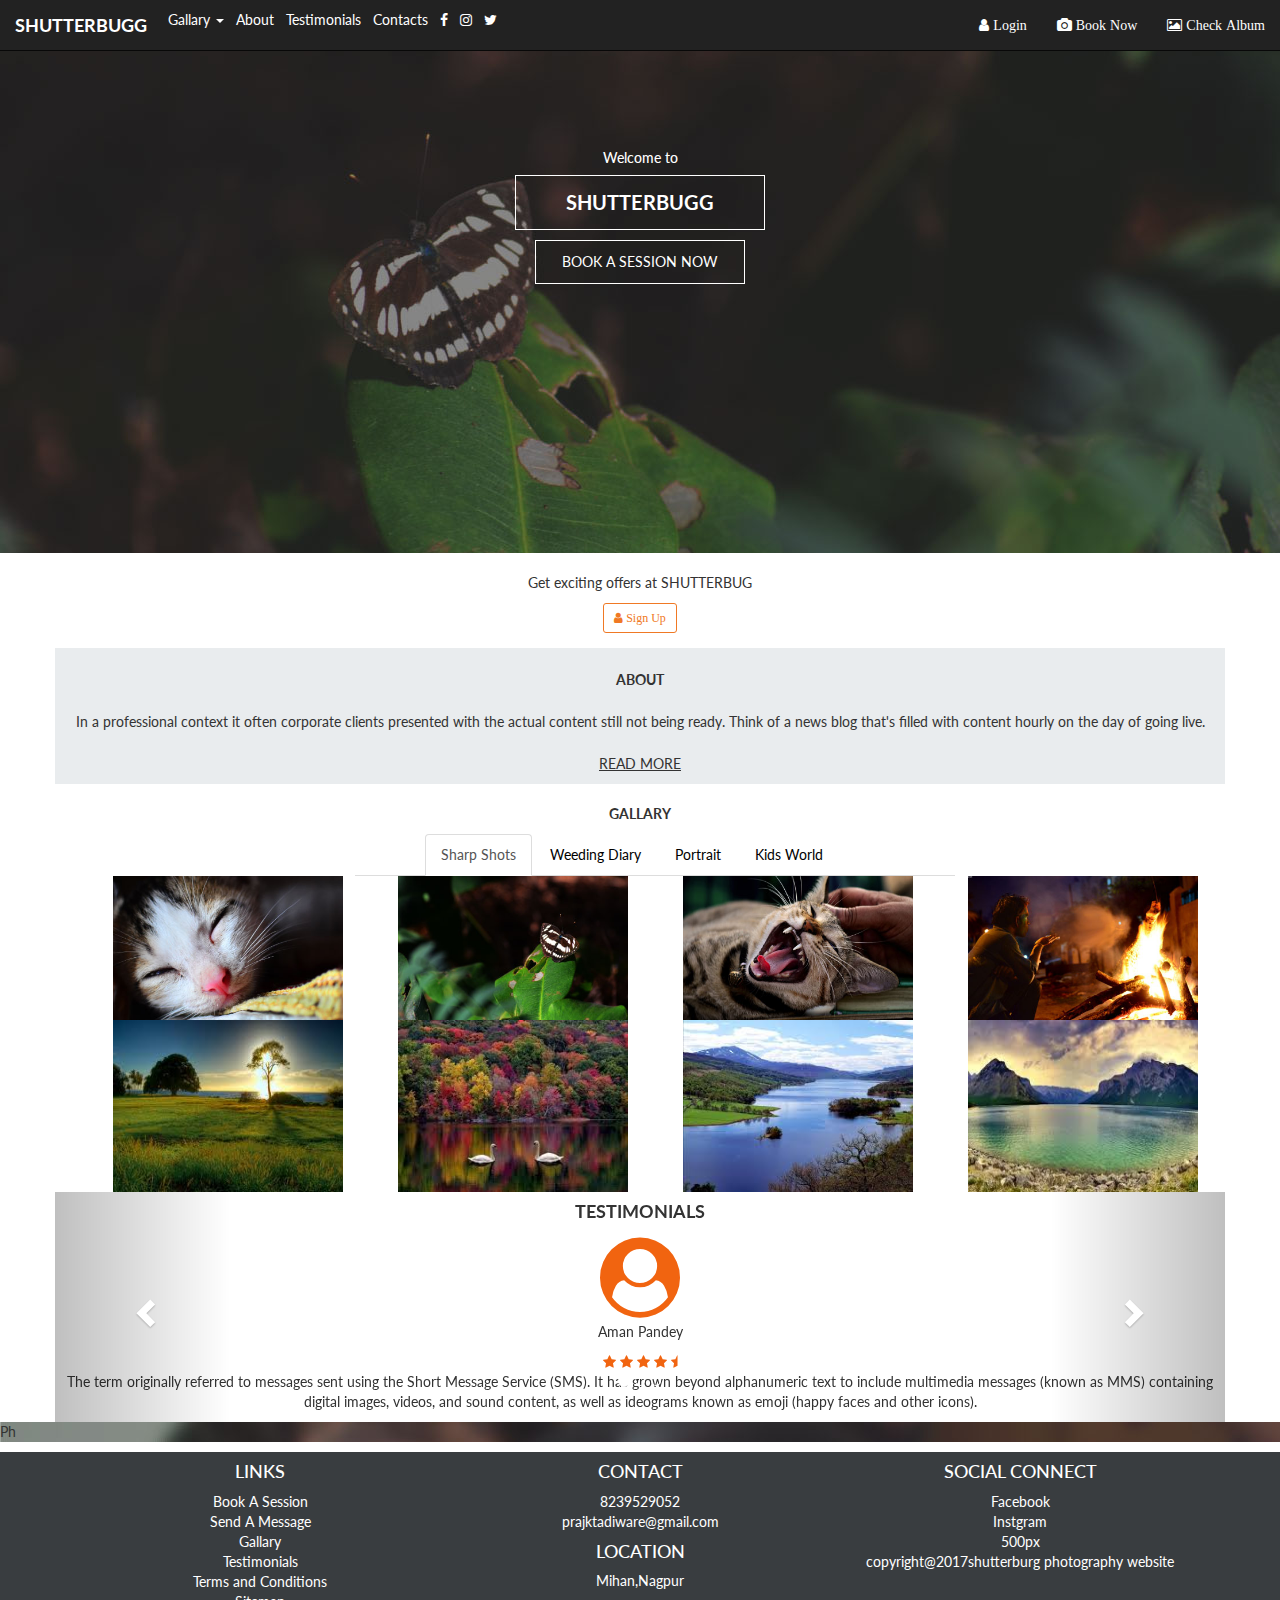
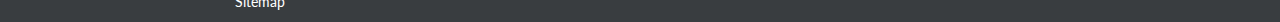
<file: Index.html>
<!DOCTYPE html>
<html lang="en">
<head>
    <meta charset="UTF-8">
    <meta name="viewport" content="width=device-width, initial-scale=1.0">
    <meta http-equiv="X-UA-Compatible" content="ie=edge">
    <title>Document</title>
    <link rel="stylesheet" href="https://maxcdn.bootstrapcdn.com/bootstrap/3.3.7/css/bootstrap.min.css" integrity="sha384-BVYiiSIFeK1dGmJRAkycuHAHRg32OmUcww7on3RYdg4Va+PmSTsz/K68vbdEjh4u" crossorigin="anonymous">
    <link href="https://fonts.googleapis.com/css?family=Lato" rel="stylesheet">

    <link rel="stylesheet" href="https://maxcdn.bootstrapcdn.com/font-awesome/4.7.0/css/font-awesome.min.css">
   <link rel="stylesheet" href="css/style.css">
</head>
<main>
<body>
  <header>
    <nav class="navbar navbar-inverse navbar-fixed-top myfont">
  <div class="container-fluid">
    <!-- Brand and toggle get grouped for better mobile display -->
    <div class="navbar-header">
      <button type="button" class="navbar-toggle collapsed" data-toggle="collapse" data-target="#bs-example-navbar-collapse-1" aria-expanded="false">
        <span class="sr-only">Toggle navigation</span>
        <span class="icon-bar"></span>
        <span class="icon-bar"></span>
        <span class="icon-bar"></span>
      </button>
      <a class="navbar-brand" href="#"><strong>SHUTTERBUGG</strong></a>
    </div>

    <!-- Collect the nav links, forms, and other content for toggling -->
    <div class="collapse navbar-collapse" id="bs-example-navbar-collapse-1">
      <ul class="nav navbar-nav mynav">
          <li class="dropdown">
          <a href="#" class="dropdown-toggle" data-toggle="dropdown" role="button" aria-haspopup="true" aria-expanded="false">Gallary <span class="caret"></span></a>
          <ul class="dropdown-menu">
            <li><a href="#">Action</a></li>
            <li><a href="#">Another action</a></li>
            <li><a href="#">Something else here</a></li>
            <li role="separator" class="divider"></li>
            <li><a href="#">Separated link</a></li>
            <li role="separator" class="divider"></li>
            <li><a href="#">One more separated link</a></li>
          </ul>
        <!--<li class="active"><a href="#">About<span class="sr-only">(current)</span></a></li>-->
        <li><a href="#">About</a></li>
        <li><a href="#">Testimonials</a></li>
         <li><a href="#">Contacts</a></li>
                        <li><a href="#" class="fa fa-facebook f"></a></li>
                       <li> <a href="#" class="fa fa-instagram"></a><li>
                         <li><a href="#" class="fa fa-twitter"></a></li>
                        
      </ul>
      
      <ul class="nav navbar-nav navbar-right">
        <li><a href="#"class="fa fa-user mylink"data-toggle="modal" data-target="#myModal1"> Login </a></li>
          
        <li><a href="#"class="fa fa-camera"> Book Now</a></li>
        <li><a href="#"class="fa fa-picture-o"> Check Album</a></li>
      </ul>
    </div><!-- /.navbar-collapse -->
  </div><!-- /.container-fluid -->
</nav>
</header>
<div class="bgimage">
<section class="containerMain text-center">
  <div class="container wel">
    <p><h5>Welcome to</h5></p>
  <p class="absolute-text1"><strong> SHUTTERBUGG</strong></p>
   <p class="absolute-text2">BOOK A SESSION NOW</p>
    </div>
</section>
 </div>
 <div class="container text-center text">
<p>Get exciting offers at SHUTTERBUG </p>
<!--<button class="btn-default btn-sm fa fa-user" id="myModal"> Sign Up </button>-->
   <button type="button" class="btn btn-info mybtn btn-sm fa fa-user " data-toggle="modal" data-target="#myModal"> Sign Up</button>

 </div>

 <div class="container text-center">
   <div class="row about">
    <p><strong>ABOUT</strong></p>
    <p>In a professional context it often corporate clients presented with the actual content still not being ready. Think of a news blog that's filled with content hourly on the day of going live.</p> 
  <p><u>READ MORE</u></p>
   </div>
 </div>

  <div class="container text-center mygal">
   <p><strong>GALLARY</strong></p>
   <div class="container">
     <div class="mytab">
  <ul class="nav nav-tabs">
    <li class="active"><a data-toggle="tab" href="#home">Sharp Shots</a></li>
    <li><a data-toggle="tab" href="#menu1">Weeding Diary</a></li>
    <li><a data-toggle="tab" href="#menu2">Portrait</a></li>
    <li><a data-toggle="tab" href="#menu3">Kids World</a></li>
  </ul>
     </div>

  <div class="tab-content">
    <div id="home" class="tab-pane fade in active">
      <div class="col-sm-3 col-xs-12">
        <img src="images\gallery-1.jpg" width="230px">
      </div>
      <div class="col-sm-3 col-xs-12">
        <img src="images\gallery-2.jpg" width="230px%">
      </div>
      <div class="col-sm-3 col-xs-12">
        <img src="images\gallery-3.jpg" width="230px%">
      </div>
      <div class="col-sm-3 col-xs-12">
        <img src="images\gallery-4.jpg" width="230px">
      </div>
      <br>
      <div class="col-sm-3 col-xs-12">
        <img src="images\download1.jpg" width="230px" height="172.266px">
      </div>
      <div class="col-sm-3 col-xs-12">
        <img src="images\download2.jpg" width="230px">
      </div>
      <div class="col-sm-3 col-xs-12">
        <img src="images\download3.jpg" width="230px">
      </div>
      <div class="col-sm-3 col-xs-12">
        <img src="images\download4.jpg" width="230px"height="172.266px">
      </div>
    </div>
    <div id="menu1" class="tab-pane fade">
        <div class="col-sm-3 col-xs-12">
        <img src="images\gallery-1.jpg" width="230px">
      </div>
      <div class="col-sm-3 col-xs-12">
        <img src="images\gallery-2.jpg" width="230px%">
      </div>
      <div class="col-sm-3 col-xs-12">
        <img src="images\gallery-3.jpg" width="230px%">
      </div>
      <div class="col-sm-3 col-xs-12">
        <img src="images\gallery-4.jpg" width="230px">
      </div>
      <br>
      <div class="col-sm-3 col-xs-12">
        <img src="images\download1.jpg" width="230px" height="172.266px">
      </div>
      <div class="col-sm-3 col-xs-12">
        <img src="images\download2.jpg" width="230px">
      </div>
      <div class="col-sm-3 col-xs-12">
        <img src="images\download3.jpg" width="230px">
      </div>
      <div class="col-sm-3 col-xs-12">
        <img src="images\download4.jpg" width="230px"height="172.266px">
      </div>
    </div>
     <div id="menu2" class="tab-pane fade">
        <div class="col-sm-3 col-xs-12">
        <img src="images\gallery-1.jpg" width="230px">
      </div>
      <div class="col-sm-3 col-xs-12">
        <img src="images\gallery-2.jpg" width="230px%">
      </div>
      <div class="col-sm-3 col-xs-12">
        <img src="images\gallery-3.jpg" width="230px%">
      </div>
      <div class="col-sm-3 col-xs-12">
        <img src="images\gallery-4.jpg" width="230px">
      </div>
      <br>
      <div class="col-sm-3 col-xs-12">
        <img src="images\download1.jpg" width="230px" height="172.266px">
      </div>
      <div class="col-sm-3 col-xs-12">
        <img src="images\download2.jpg" width="230px">
      </div>
      <div class="col-sm-3 col-xs-12">
        <img src="images\download3.jpg" width="230px">
      </div>
      <div class="col-sm-3 col-xs-12">
        <img src="images\download4.jpg" width="230px"height="172.266px">
      </div>
    </div>
    
    <div id="menu3" class="tab-pane fade">
      <div class="col-sm-3 col-xs-12">
        <img src="images\gallery-1.jpg" width="230px">
      </div>
      <div class="col-sm-3 col-xs-12">
        <img src="images\gallery-2.jpg" width="230px%">
      </div>
      <div class="col-sm-3 col-xs-12">
        <img src="images\gallery-3.jpg" width="230px%">
      </div>
      <div class="col-sm-3 col-xs-12">
        <img src="images\gallery-4.jpg" width="230px">
      </div>
      <br>
      <div class="col-sm-3 col-xs-12">
        <img src="images\download1.jpg" width="230px" height="172.266px">
      </div>
      <div class="col-sm-3 col-xs-12">
        <img src="images\download2.jpg" width="230px">
      </div>
      <div class="col-sm-3 col-xs-12">
        <img src="images\download3.jpg" width="230px">
      </div>
      <div class="col-sm-3 col-xs-12">
        <img src="images\download4.jpg" width="230px"height="172.266px">
      </div>    </div>
  </div>
</div>

 </div>


 <section class="container">
   <div class="row">
     <div id="myCarousel" class="carousel slide" data-ride="carousel">
  <!-- Indicators -->
  <ol class="carousel-indicators">
    <li data-target="#myCarousel" data-slide-to="0" class="active"></li>
    <li data-target="#myCarousel" data-slide-to="1"></li>
    <li data-target="#myCarousel" data-slide-to="2"></li>
  </ol>

  <!-- Wrapper for slides -->
  <div class="carousel-inner text-center">
    <div class="item active name">
      <h4><strong>TESTIMONIALS</strong></h4>
      <i class="fa fa-user-circle icon" aria-hidden="true" href="" ></i> 
      <p> Aman Pandey</p>
      <div class="star">
      <i class="fa fa-star" aria-hidden="true"></i>
      <i class="fa fa-star" aria-hidden="true"></i>
      <i class="fa fa-star" aria-hidden="true"></i>
      <i class="fa fa-star" aria-hidden="true"></i>
      <i class="fa fa-star-half" aria-hidden="true"></i>
      </div>
      <p>The term originally referred to messages sent using the Short Message Service (SMS). It has grown beyond alphanumeric text to include multimedia messages (known as MMS) containing digital images, videos, and sound content, as well as ideograms known as emoji (happy faces and other icons).
      </p>
    </div>

    <div class="item">
      <h4><strong>TESTIMONIALS</strong></h4>
      <i class="fa fa-user-circle icon" aria-hidden="true" href="" ></i> 
      <p> Pranit Jaiswal</p>
      <div class="star">
      <i class="fa fa-star" aria-hidden="true"></i>
      <i class="fa fa-star" aria-hidden="true"></i>
      <i class="fa fa-star" aria-hidden="true"></i>
      <i class="fa fa-star" aria-hidden="true"></i>
      <i class="fa fa-star-half" aria-hidden="true"></i>
      </div>
      <p>The term originally referred to messages sent using the Short Message Service (SMS). It has grown beyond alphanumeric text to include multimedia messages (known as MMS) containing digital images, videos, and sound content, as well as ideograms known as emoji (happy faces and other icons).
      </p>
    </div>

    <div class="item">
      <h4><strong>TESTIMONIALS</strong></h4>
      <i class="fa fa-user-circle icon" aria-hidden="true" href="" ></i> 
      <p> Shivani Hurkut</p>
      <div class="star">
      <i class="fa fa-star" aria-hidden="true"></i>
      <i class="fa fa-star" aria-hidden="true"></i>
      <i class="fa fa-star" aria-hidden="true"></i>
      <i class="fa fa-star" aria-hidden="true"></i>
      <i class="fa fa-star-half" aria-hidden="true"></i>
      </div>
      <p>The term originally referred to messages sent using the Short Message Service (SMS). It has grown beyond alphanumeric text to include multimedia messages (known as MMS) containing digital images, videos, and sound content, as well as ideograms known as emoji (happy faces and other icons).
      </p>
    </div>
  </div>

  <!-- Left and right controls -->
  <a class="left carousel-control" href="#myCarousel" data-slide="prev">
    <span class="glyphicon glyphicon-chevron-left"></span>
    <span class="sr-only">Previous</span>
  </a>
  <a class="right carousel-control" href="#myCarousel" data-slide="next">
    <span class="glyphicon glyphicon-chevron-right"></span>
    <span class="sr-only">Next</span>
  </a>
</div>
   </div>
 </section>
 <div class="clearfix">
 </div>
 <section class="photo">
   <p>Ph </p>

 </section>

 <footer class="foot">
        <div class="container text-center">
      
            <ul class="col-sm-4 col-xs-12 my">
                <h4>LINKS</h4>
                <li>Book A Session</a></li>
                <li>Send A Message </a></li>
                <li>Gallary</a></li>
                <li>Testimonials</a></li>
                 <li>Terms and Conditions</a></li>
                  <li>Sitemap</a></li>
            </ul>
        <div>
        <ul class="col-sm-4 col-xs-12 my">
            <h4>CONTACT</h4>
            <li>8239529052</li> 
            <li>prajktadiware@gmail.com</li> 
            <h4>LOCATION</h4>
            <li>Mihan,Nagpur</li> 
            
        </ul>
        </div>
        <div>
        <ul class="col-sm-4 col-xs-12 my">
            <h4>SOCIAL CONNECT</h4>
            <li>Facebook</li> 
            <li>Instgram</li> 
            <li>500px</li> 
            <li>copyright@2017shutterburg photography website</li> 
        </ul>
        </div>
        </div>
       
    </footer>

<script
  src="https://code.jquery.com/jquery-3.2.1.js"
  integrity="sha256-DZAnKJ/6XZ9si04Hgrsxu/8s717jcIzLy3oi35EouyE="
  crossorigin="anonymous"></script>
<script src="https://maxcdn.bootstrapcdn.com/bootstrap/3.3.7/js/bootstrap.min.js" integrity="sha384-Tc5IQib027qvyjSMfHjOMaLkfuWVxZxUPnCJA7l2mCWNIpG9mGCD8wGNIcPD7Txa" crossorigin="anonymous"></script>

<!--login modal-->
<!-- Trigger the modal with a button -->
<!--<button type="button" class="btn btn-info btn-lg" data-toggle="modal" data-target="#myModal1">Open Modal</button>-->

<!-- Modal -->
<div id="myModal1" class="modal fade" role="dialog">
  <div class="modal-dialog modal-sm">

    <!-- Modal content-->
    <div class="modal-content">
      <div class="modal-header">
        <button type="button" class="close" data-dismiss="modal">&times;</button>
        <h4 class="modal-title">Login</h4>
      </div>
      <div class="modal-body">
        <form>
  <div class="input-group">
    
    <input id="email" type="text" class="form-control formfield" name="email" placeholder="Email">
  </div>
  <div class="input-group login">
    
    <input id="password" type="password" class="form-control formfield" name="password" placeholder="Password">
  </div>
  <br>
  <div>
    <button type="button" class="btn btn-default">Forget Password</button>  
<button type="button" class="btn btn-default mybtn">Sign Up</button>    

  </div>
  
</form>
        
      </div>
      <div class="modal-footer">
        <button type="button" class="btn btn-default" data-dismiss="modal">Close</button>
      </div>
    </div>

  </div>
</div>
<!-- sign up Modal -->
<div id="myModal" class="modal fade" role="dialog" >
  <div class="modal-dialog">
    <div class="modal-content">
      <div class="modal-header">
        <button type="button" class="close" data-dismiss="modal">&times;</button>
        <h4 class="modal-title">Sign Up</h4>
      </div>
      <div class="modal-body">
<div class="container" style="max-width:600px;margin:60px auto;">
	<form role="form" class="">
	   <div class="form-group">
	      <label for="name">Name</label>
	      <input type="name" class="form-control formfield" id="fname" placeholder="Name">
	   </div>
     <div class="form-group">
	      <label for="address">Gender</label>
        <label class="checkbox-inline"><input type="checkbox" value="">Male</label>
        <label class="checkbox-inline"><input type="checkbox" value="">Female</label>
     </div>
	   <div class="form-group">
	      <label for="address">Phone</label>
	      <input type="address" class="form-control formfield" id="sname" placeholder="Phone">
	   </div>
	   <div class="form-group">
	      <label for="email">Email/Username</label>
	      <input type="email" class="form-control formfield" id="email" placeholder="E-mail">
	   </div>
	   <div class="form-group">
	      <label for="pwd">Password</label>
	      <input type="password" class="form-control formfield" id="pwd" placeholder="Password">
	   </div>
     <div class="form-group">
	      <label for="pwd">Password Confirm</label>
	      <input type="password" class="form-control formfield" id="pwd" placeholder="Password Confirm">
	   </div>
      <div class="form-group">
	      <label for="pwd">Enter Here</label>
	      <input type="password" class="form-control formarea" id="pwd" placeholder="Enter Here">
	   </div>
	     <button type="submit" class="btn btn-default">Sign Up</button>
	</form></div>
      <div class="modal-footer">
        <button type="button" class="btn btn-default" data-dismiss="modal">Close</button>
      </div>
    </div>

  </div>
</div>
</body>
<main>
</html>
</file>
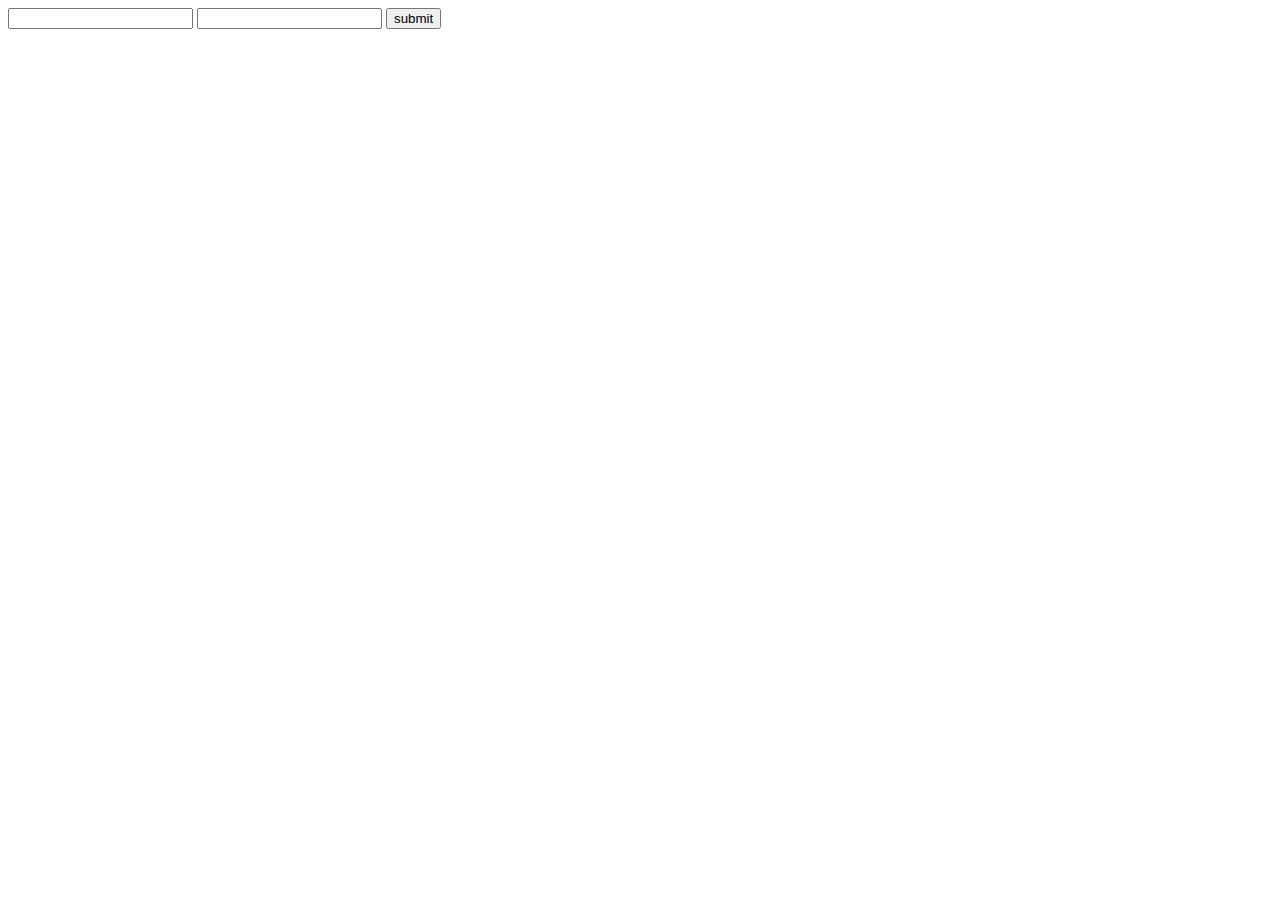
<file: images/Document.html>
<!DOCTYPE html>
<!-- saved from url=(0062)file:///D:/DayUsers/Prajakta%20D/Projects/prajkta/js/main.html -->
<html lang="en"><head><meta http-equiv="Content-Type" content="text/html; charset=UTF-8">
    
    <meta name="viewport" content="width=device-width, initial-scale=1.0">
    <meta http-equiv="X-UA-Compatible" content="ie=edge">
    <title>Document</title>  
     <script src="./Document_files/new.js.download"></script>
</head>
<body>
  <input type="email" class="form-control" id="email" placeholder="">
    <input type="email" class="form-control" id="pass" placeholder="">

    <button onclick="add()">submit</button>

</body></html>
</file>
<file: css/style.css>
body{
   
    font-family: 'Lato', sans-serif;

}
.bgimage{
    height: 553px;
     background-image:url("../images/banner.jpg");
     background-repeat: no-repeat;
   

}
.myfont{
    font-family: 'Lato', sans-serif;
    color: #fff;
}
.navbar-inverse .navbar-brand {
    color: #fff;
}
.navbar-inverse .navbar-nav>li>a {
    color:white;
}

.mynav>li>a {
    padding-top: 10px;
    padding-bottom: 10px;
    padding-left: 6px;
    padding-right: 6px;
    line-height: 20px;
}
h5 {
    margin-top: 150px;
    margin-bottom: 10px;
    color: white;
}
.absolute-text1 {
    font-size: 20px;
    border: solid 1px white;
    max-width: 250px;
    color: white;
    padding-bottom: 12px;
    padding-top: 12px;
     text-decoration:none;
     margin: 0 auto;
     margin-bottom: 10px;
     
 
}
.absolute-text2 {
    border: solid 1px white;
    max-width:210px;
    color: white;
    margin-top: 10px;
     padding-bottom: 11px;
     padding-top: 11px;
     text-decoration:none;
     margin: 0 auto;
 
}
 
.text{ margin-top: 20px;

}
.mybtn:hover{
    color:white;
    background-color:  hsl(25, 87%, 54%);

}
.mybtn {
    color: #fff;
    padding:5px 10px;
    font-size: 12px;
    line-height: 1.5;
    color: hsl(25, 87%, 54%);
    border-color: hsl(25, 87%, 54%);
     background-color:transparent;
     margin-bottom: 15px;

}
.about{
    background-color: #e9ecee;

}
.about>p{
    margin-top: 22px;
}
.formfield{
    width:400px;
}

.formarea{
    width: 100px;
}
.mylink{
    text-decoration:none;
}
.login.formfield{
    width: 200px;
}
.mygal p{
    margin-top: 20px;
}
.mytab{
text-align: center;
}
i.icon{
font-size: 80px;
    color: #f16410;
    text-decoration: none;
    padding: 5px;
}    
    .star i{
        color: #f16410;
        
    }

footer{
    background-color: #393d40;
    color: white;
}
.my>li{
    list-style-type:none;
 
}
.nav-tabs{ 
    text-align: center;
    max-width: 600px;
margin: 0 auto;
padding-left: 70px;
}
 .nav-tabs>li>a{
color:black;
}
.nav-tabs>li>a:hover{
    color:white;
    background-color:  hsl(25, 87%, 54%);
}
/*.nav{ text-align: center;
    max-width: 600px;  
margin: 0 auto;
padding-left: 70px;
}*/
.photo{
    background-image:url("../images/photographer.jpg");
}
</file>
